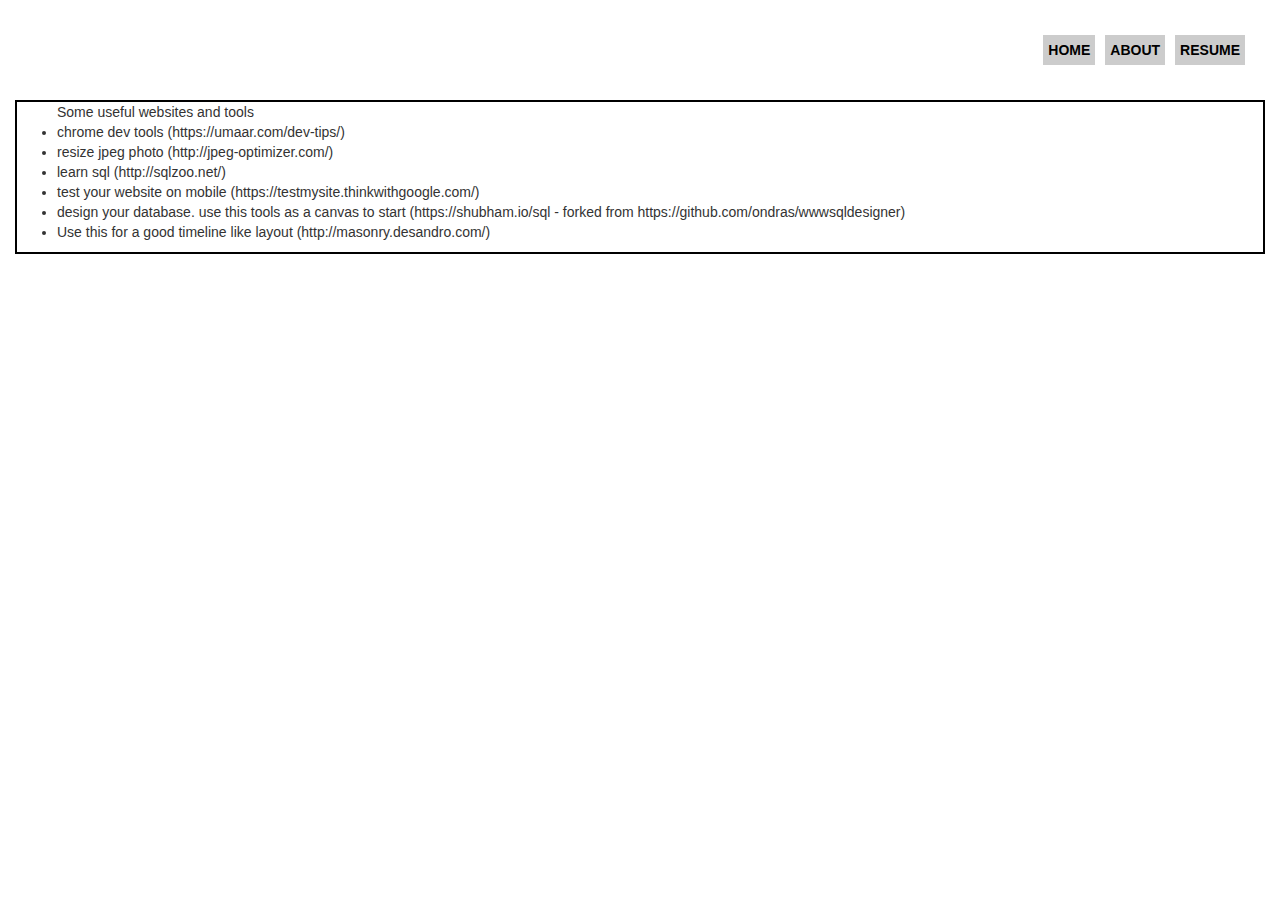
<file: pages/code-shop.html>
<!DOCTYPE HTML>

<html>
    <head>
        <title>Shubham Agarwal - Code Shop & Blog</title>
        <meta charset="UTF-8" />
        <meta name="viewport" content="width=device-width, initial-scale=1" />

        <script type='text/javascript' src='https://ajax.googleapis.com/ajax/libs/jquery/2.2.4/jquery.min.js'></script>

        <link rel="stylesheet" href="https://maxcdn.bootstrapcdn.com/bootstrap/3.3.7/css/bootstrap.min.css" integrity="sha384-BVYiiSIFeK1dGmJRAkycuHAHRg32OmUcww7on3RYdg4Va+PmSTsz/K68vbdEjh4u" crossorigin="anonymous">

    </head>

    <body>
        <div class="" style="margin: 15px; padding: 15px; display: flex; flex-direction: row; flex-wrap: wrap; justify-content: flex-end;">
            <a target="" style="color: black; font-weight: bold; font-size: 14px; background-color: #ccc; border: none; cursor:pointer; overflow: hidden; outline:none; padding: 5px; margin: 5px; flex: none;" class="" href="../index.html"><span>HOME</span></a>
            <a target="" style="color: black; font-weight: bold; font-size: 14px; background-color: #ccc; border: none; cursor:pointer; overflow: hidden; outline:none; padding: 5px; margin: 5px;" class="" href="about.html"><span>ABOUT</span></a>
            <a target="" style="color: black; font-weight: bold; font-size: 14px; background-color: #ccc; border: none; cursor:pointer; overflow: hidden; outline:none; padding: 5px; margin: 5px;" class="" href="resume.html"><span>RESUME</span></a>
        </div>

        <div class="col-lg-12 col-md-12 col-sm-12 col-xs-12">
            <div style="border: 2px solid black;">
                <ul>Some useful websites and tools
                    <li>chrome dev tools (https://umaar.com/dev-tips/)</li>
                    <li>resize jpeg photo (http://jpeg-optimizer.com/)</li>
                    <li>learn sql (http://sqlzoo.net/)</li>
                    <li>test your website on mobile (https://testmysite.thinkwithgoogle.com/)</li>
                    <li>design your database. use this tools as a canvas to start (https://shubham.io/sql - forked from https://github.com/ondras/wwwsqldesigner)</li>
                    <li>Use this for a good timeline like layout (http://masonry.desandro.com/)</li>
                </ul>
            </div>
        </div>

    </body>
</html>

<!--    google analytics tracking link  -->
<script>
    (function(i,s,o,g,r,a,m){i['GoogleAnalyticsObject']=r;i[r]=i[r]||function() {
        (i[r].q=i[r].q||[]).push(arguments)},i[r].l=1*new Date();a=s.createElement(o),
        m=s.getElementsByTagName(o)[0];a.async=1;a.src=g;m.parentNode.insertBefore(a,m)
    })(window,document,'script','https://www.google-analytics.com/analytics.js','ga');
    ga('create', 'UA-90653280-1', 'auto');
    ga('send', 'pageview');
</script>
</file>
